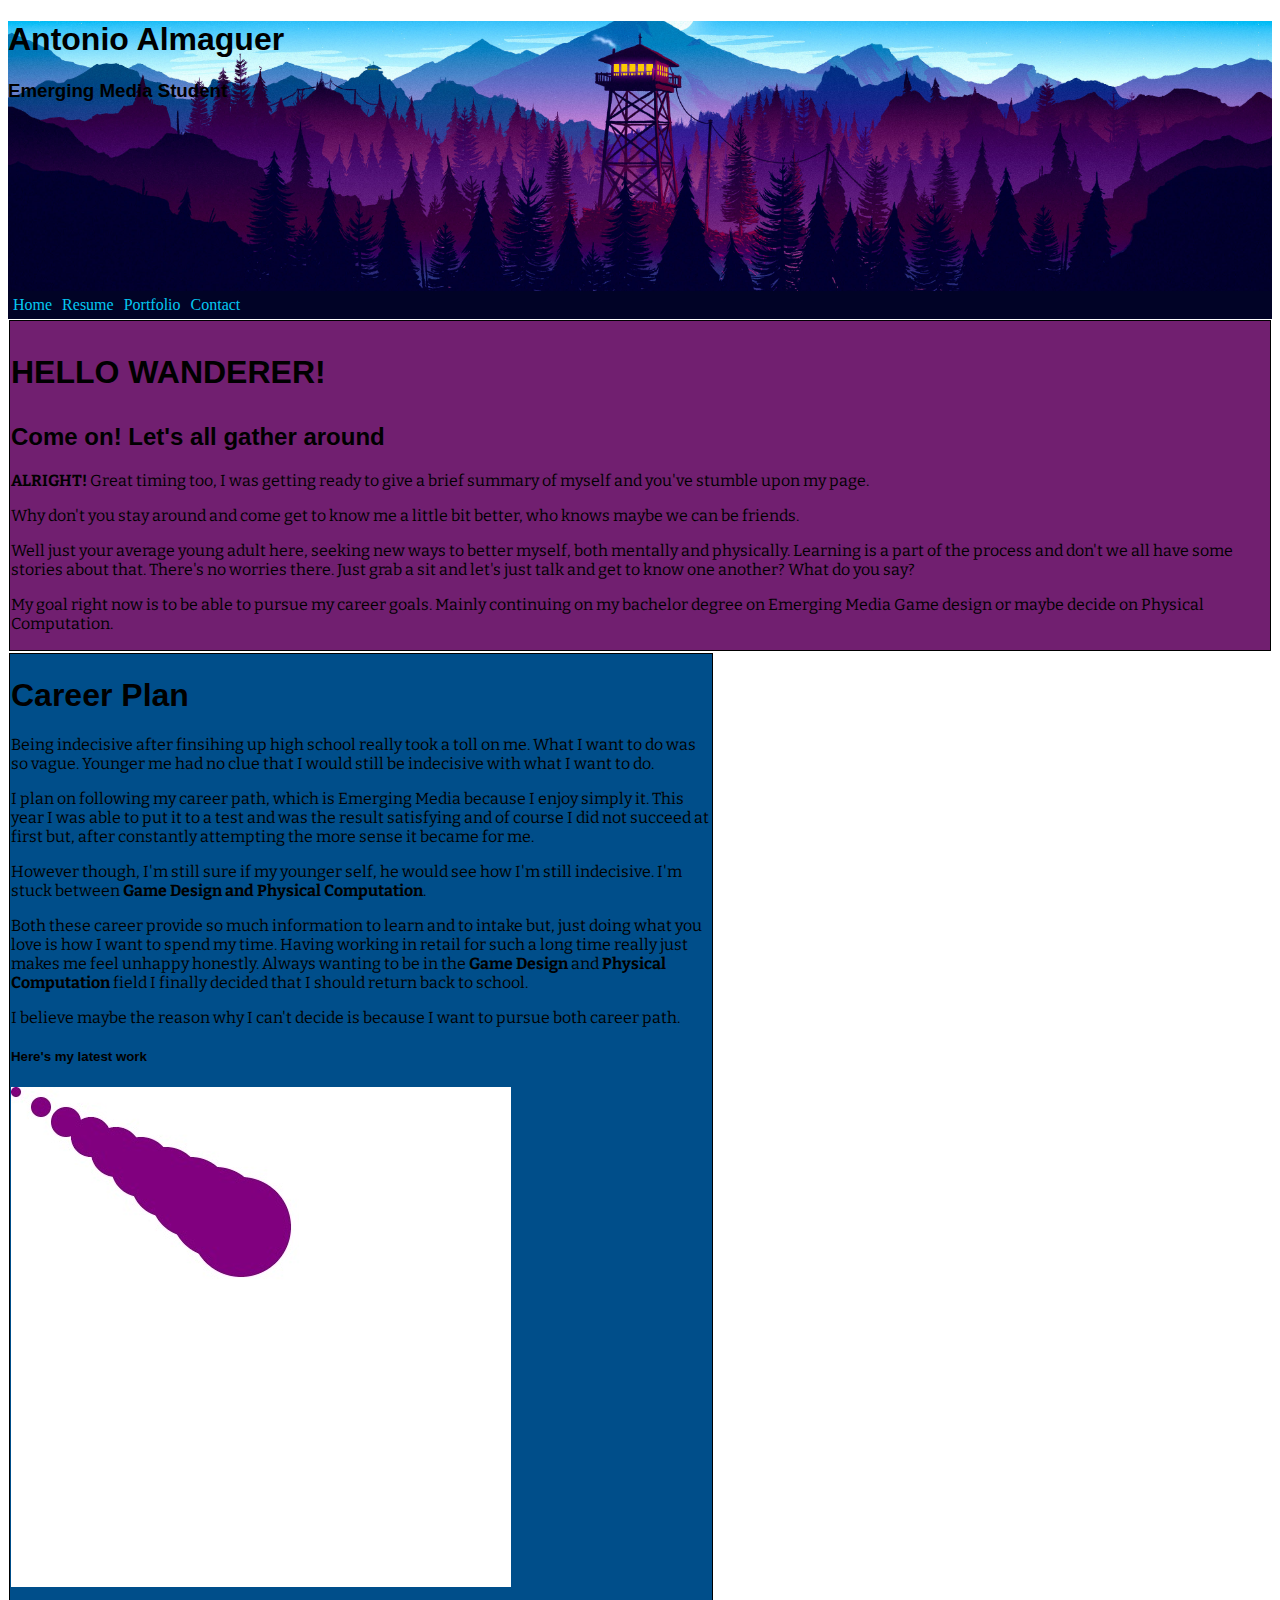
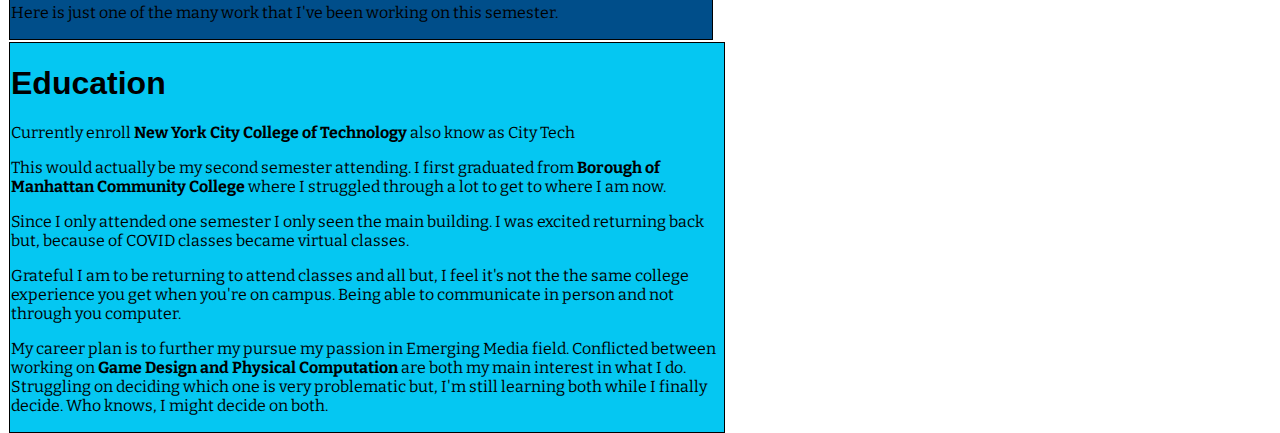
<file: index.html>
<!DOCTYPE html>
<html lang="en" dir="ltr">
  <head>
    <meta charset="utf-8">
    <title>Antonio Almaguer's webpage</title>
    <link rel="stylesheet" href="style.css">
    <link rel="preconnect" href="https://fonts.gstatic.com">
    <link href="https://fonts.googleapis.com/css2?family=Bitter&display=swap" rel="stylesheet">
  </head>
  <body>
    <div class="firewatch-image">
      <div class="My-welcome-text">
        <h1>Antonio Almaguer</h1>
        <h3><b>Emerging Media Student</b></h3>
        </div>
    </div>
    <div id="navbar">
      <a href="index.html">Home</a>
      <a href="resume.html">Resume</a>
      <a href="myportfolio.html">Portfolio</a>
      <a href="contact.html">Contact</a>
      </div>
      <div class="info" id="First">
        <h1><p><b>HELLO WANDERER!</b></p></h1>
        <h2>Come on! Let's all gather around</h2>
        <div class="campfire-image"></div>
        <p><b>ALRIGHT!</b> Great timing too, I was getting ready to give a brief summary of myself and you've stumble upon my page.</p>
        <p>Why don't you stay around and come get to know me a little bit better, who knows maybe we can be friends.</p>
        <p>Well just your average young adult here, seeking new ways to better myself, both mentally and physically. Learning is a part of the process and don't we all have some stories about that. There's no worries there. Just grab a sit and let's just talk and get to know one another? What do you say?</p>
        <p>My goal right now is to be able to pursue my career goals. Mainly continuing on my bachelor degree on Emerging Media Game design or maybe decide on Physical Computation.</p>
      </div>
      <div class="info" id='Second'>
        <h1><b>Career Plan</b></h1>
        <p>Being indecisive after finsihing up high school really took a toll on me. What I want to do was so vague. Younger me had no clue that I would still be indecisive with what I want to do.</p>
        <p>I plan on following my career path, which is Emerging Media because I enjoy simply it. This year I was able to put it to a test and was the result satisfying and of course I did not succeed at first but, after constantly attempting the more sense it became for me.</p>
        <p>However though, I'm still sure if my younger self, he would see how I'm still indecisive. I'm stuck between <b>Game Design and Physical Computation</b>. </p>
        <p>Both these career provide so much information to learn and to intake but, just doing what you love is how I want to spend my time. Having working in retail for such a long time really just makes me feel unhappy honestly. Always wanting to be in the <b>Game Design</b> and <b>Physical Computation</b> field I finally decided that I should return back to school.</p>
        <p>I believe maybe the reason why I can't decide is because I want to pursue both career path.</p>
        <h5>Here's my latest work</h5>
        <div class="circle-image"></div>
        <p>Here is just one of the many work that I've been working on this semester.</p>

      </div>
      <div class="info" id="Third">
        <h1><b>Education</b></h1>
        <p>Currently enroll <b>New York City College of Technology</b> also know as City Tech</p>
        <p>This would actually be my second semester attending. I first graduated from <b>Borough of Manhattan Community College</b> where I struggled through a lot to get to where I am now.</p>
        <p>Since I only attended one semester I only seen the main building. I was excited returning back but, because of COVID classes became virtual classes.</p>
        <p>Grateful I am to be returning to attend classes and all but, I feel it's not the the same college experience you get when you're on campus. Being able to communicate in person and not through you computer. </p>
        <p>My career plan is to further my pursue my passion in Emerging Media field. Conflicted between working on <b>Game Design and Physical Computation</b> are both my main interest in what I do. Struggling on deciding which one is very problematic but, I'm still learning both while I finally decide. Who knows, I might decide on both. </p>
      </div>

      <script src="navbar.v01.js"></script>

  </body>
</html>
</file>
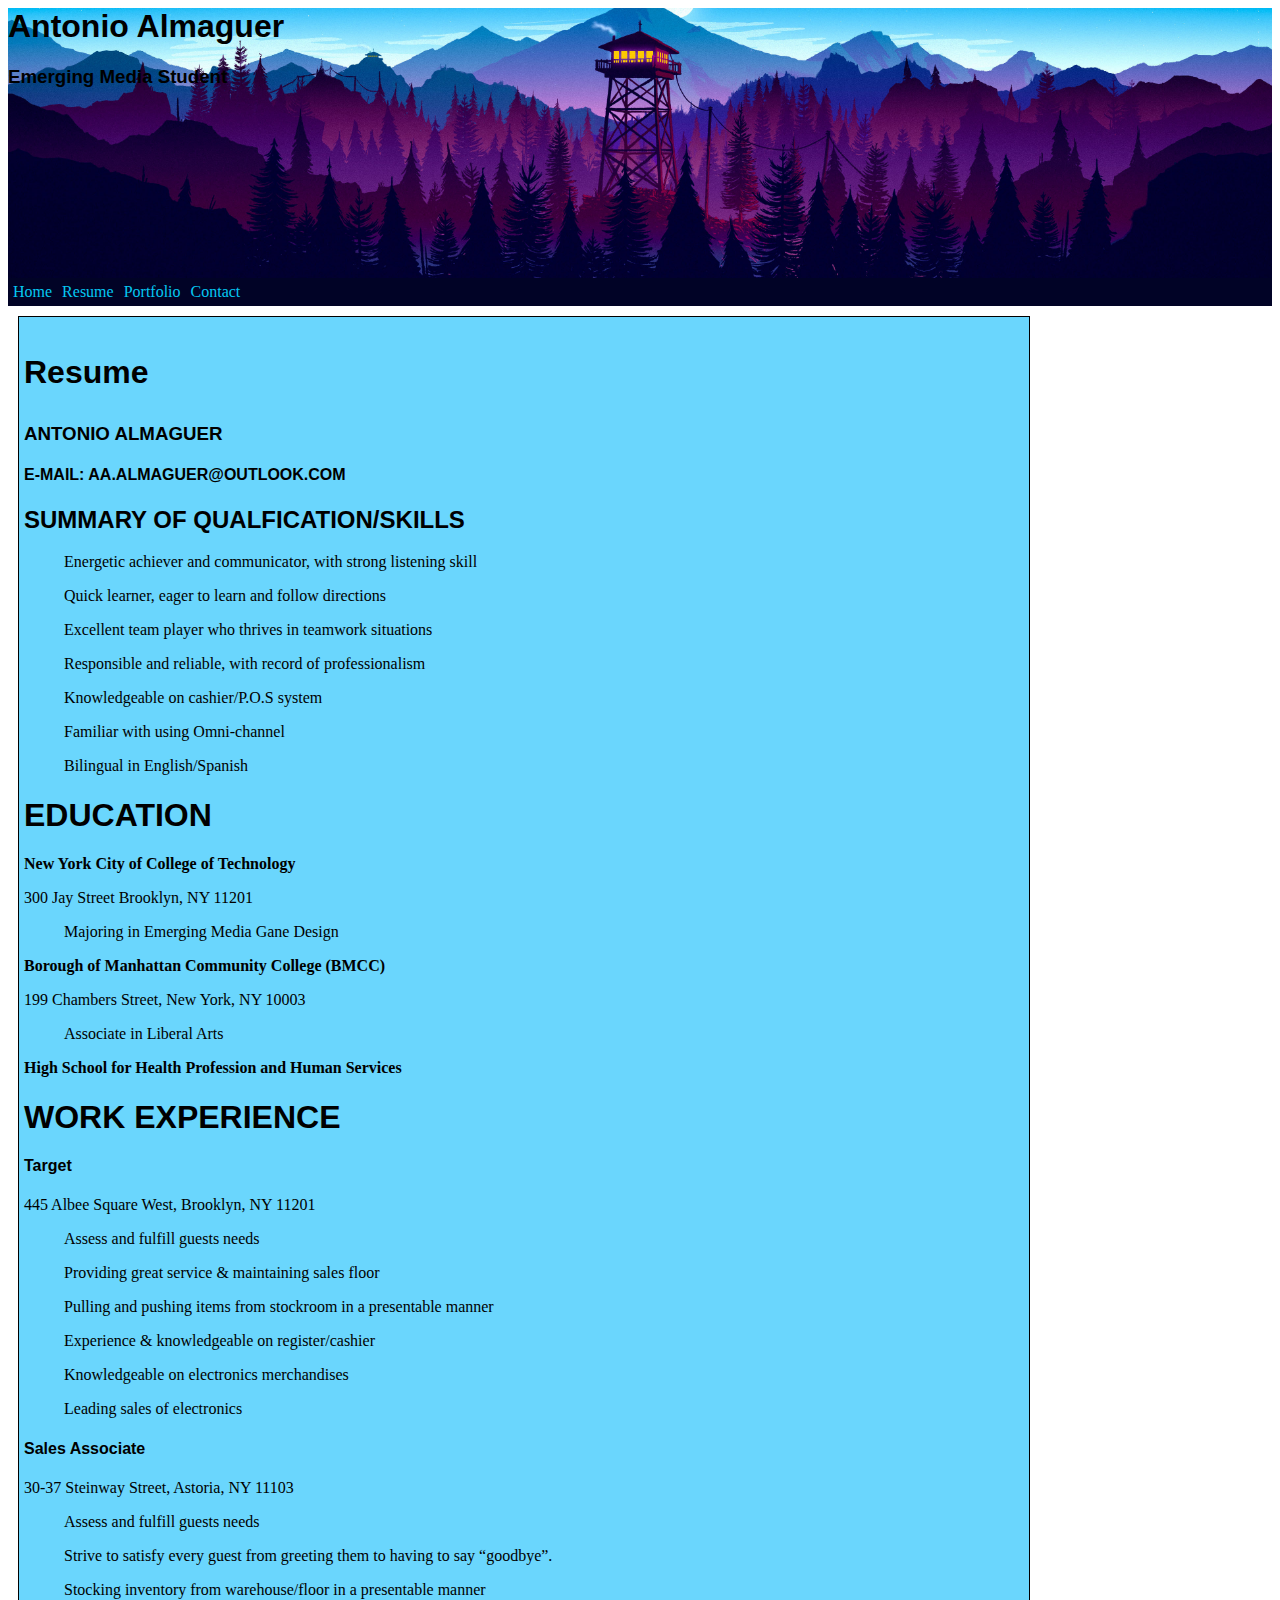
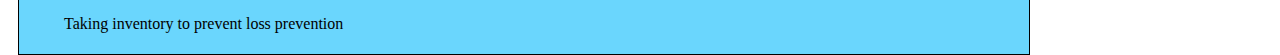
<file: aboutme.html>
<p><!DOCTYPE html>
<html lang="en" dir="ltr">
  <head>
    <meta charset="utf-8">
    <title>Antonio Almaguer's webpage</title>
    <link rel="stylesheet" href="style.css">
    <link rel="preconnect" href="https://fonts.gstatic.com">
    <link href="https://fonts.googleapis.com/css2?family=Kanit:wght@500&display=swap" rel="stylesheet">
  </head>
  <body>
    <div class="firewatch-image">
      <div class="My-welcome-text">
        <h1>Antonio Almaguer</h1>
        <h3><b>Emerging Media Student</b></h3>
        </div>
    </div>
    <div id="navbar">
      <a href="index.html">Home</a>
      <a href="aboutme.html">Resume</a>
      <a href="myportfolio.html">Portfolio</a>
      <a href="contact">Contact</a>
      </div>
      <div class="info" id="third">
        <h1><p><b>Resume</b></p></h1>
        <h3>ANTONIO ALMAGUER</h3>
        <h4>E-MAIL: AA.ALMAGUER@OUTLOOK.COM</h4>
        <h2><b>SUMMARY OF QUALFICATION/SKILLS</b></h2>
        <ul>
          <p>Energetic achiever and communicator, with strong listening skill</p>
          <p>Quick learner, eager to learn and follow directions</p>
          <p>Excellent team player who thrives in teamwork situations</p>
          <p>Responsible and reliable, with record of professionalism</p>
          <p>Knowledgeable on cashier/P.O.S system</p>
          <p>Familiar with using Omni-channel</p>
          <p>Bilingual in English/Spanish</p>
        </ul>
        <h1><b>EDUCATION</b></h1>
        <p><b>New York City of College of Technology</b></p>
        <p>300 Jay Street Brooklyn, NY 11201</p>
        <ul>
          <p>Majoring in Emerging Media Gane Design</p>
        </ul>
        <p><b>Borough of Manhattan Community College (BMCC)</b></p>
        <p>199 Chambers Street, New York, NY 10003</p>
        <ul>
          <p>Associate in Liberal Arts</p>
        </ul>
        <p><b>High School for Health Profession and Human Services</b></p>
        <h1><b>WORK EXPERIENCE</b></h1>
        <h4><b>Target</b></h4>
        <p>445 Albee Square West, Brooklyn, NY 11201</p>
        <ul>
          <p>Assess and fulfill guests needs</p>
          <p>Providing great service & maintaining sales floor</p>
          <p>Pulling and pushing items from stockroom in a presentable manner</p>
          <p>Experience & knowledgeable on register/cashier</p>
          <p>Knowledgeable on electronics merchandises </p>
          <p>Leading sales of electronics</p>
        </ul>
        <h4><b>Sales Associate</b></h4>
        <p>30-37 Steinway Street, Astoria, NY 11103</p>
        <ul>
          <p>Assess and fulfill guests needs</p>
          <p>Strive to satisfy every guest from greeting them to having to say “goodbye”.</p>
          <p>Stocking inventory from warehouse/floor in a presentable manner</p>
          <p>Taking inventory to prevent loss prevention</p>
        </ul>

      </div>

      <script src="navbar.v01.js"></script>

  </body>
</html>
</file>
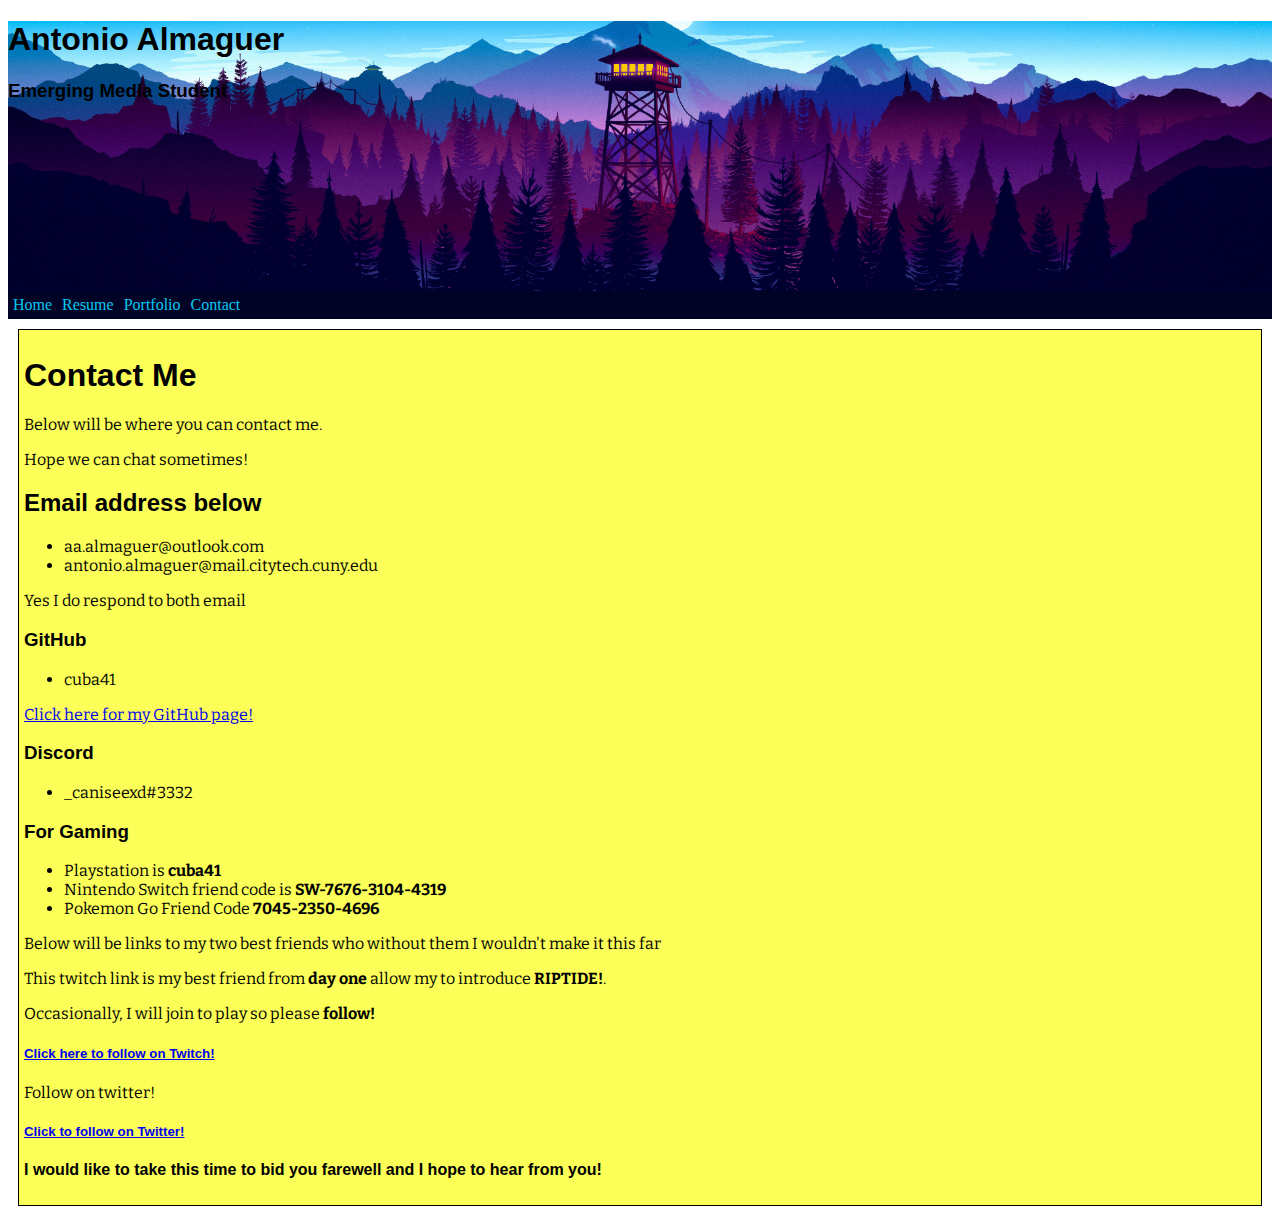
<file: contact.html>
<!DOCTYPE html>
<html lang="en" dir="ltr">
  <head>
    <meta charset="utf-8">
    <title>Antonio Almaguer's webpage</title>
    <link rel="stylesheet" href="style.css">
    <link rel="preconnect" href="https://fonts.gstatic.com">
    <link href="https://fonts.googleapis.com/css2?family=Bitter&display=swap" rel="stylesheet">
  </head>
  <body>
    <div class="firewatch-image">
      <div class="My-welcome-text">
        <h1>Antonio Almaguer</h1>
        <h3><b>Emerging Media Student</b></h3>
        </div>
    </div>
    <div id="navbar">
      <a href="index.html">Home</a>
      <a href="resume.html">Resume</a>
      <a href="myportfolio.html">Portfolio</a>
      <a href="contact.html">Contact</a>
      </div>
      <div class="info" id="fourth">
        <h1><b>Contact Me</b></h1>
        <p>Below will be where you can contact me.</p>
        <p>Hope we can chat sometimes!</p>
        <h2>Email address below</h2>
        <ul>
          <li>aa.almaguer@outlook.com</li>
          <li>antonio.almaguer@mail.citytech.cuny.edu</li>
        </ul>
        <p>Yes I do respond to both email</p>
        <h3>GitHub</h3>
        <ul>
          <li>cuba41</li>
        </ul>
        <a href="https://github.com/cuba41" target="_blank">Click here for my GitHub page!</a>
        <h3>Discord</h3>
        <ul>
          <li>_caniseexd#3332</li>
        </ul>
        <h3>For Gaming</h3>
        <ul>
          <li>Playstation is <b>cuba41</b> </li>
          <li>Nintendo Switch friend code is <b>SW-7676-3104-4319</b> </li>
          <li>Pokemon Go Friend Code <b>7045-2350-4696</b> </li>
        </ul>
        <p>Below will be links to my two best friends who without them I wouldn't make it this far</p>
        <p>This twitch link is my best friend from <b>day one</b> allow my to introduce <b>RIPTIDE!</b>.</p>
        <p> Occasionally, I will join to play so please <b>follow!</b> </p>
        <h5><a href="https://www.twitch.tv/riptide731" target="_blank">Click here to follow on Twitch!</a></h5>
        <p>Follow on twitter!</p>
        <h5><a href="https://twitter.com/ODTSDog" target="_blank">Click to follow on Twitter!</a></h5>

        <h4>I would like to take this time to bid you farewell and I hope to hear from you!</h4>
      </div>


      <script src="navbar.v01.js"></script>

  </body>
</html>
</file>
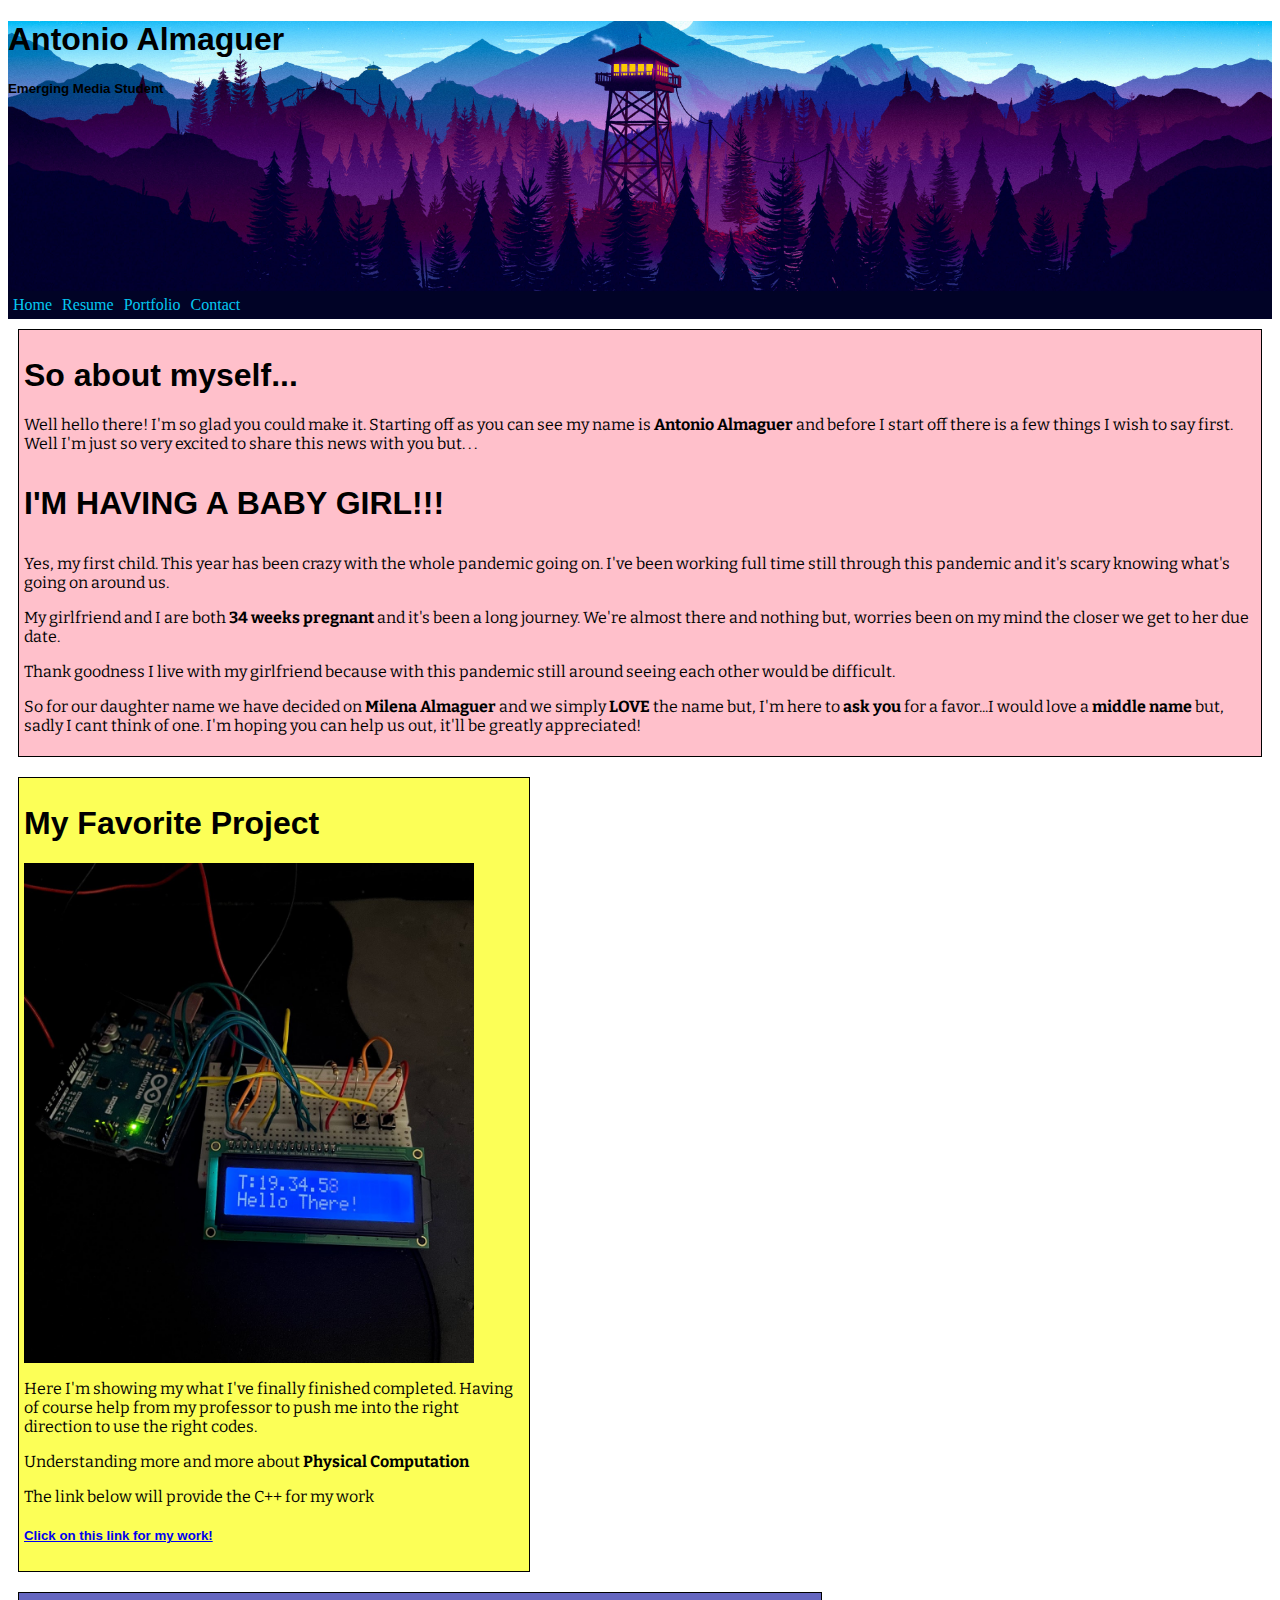
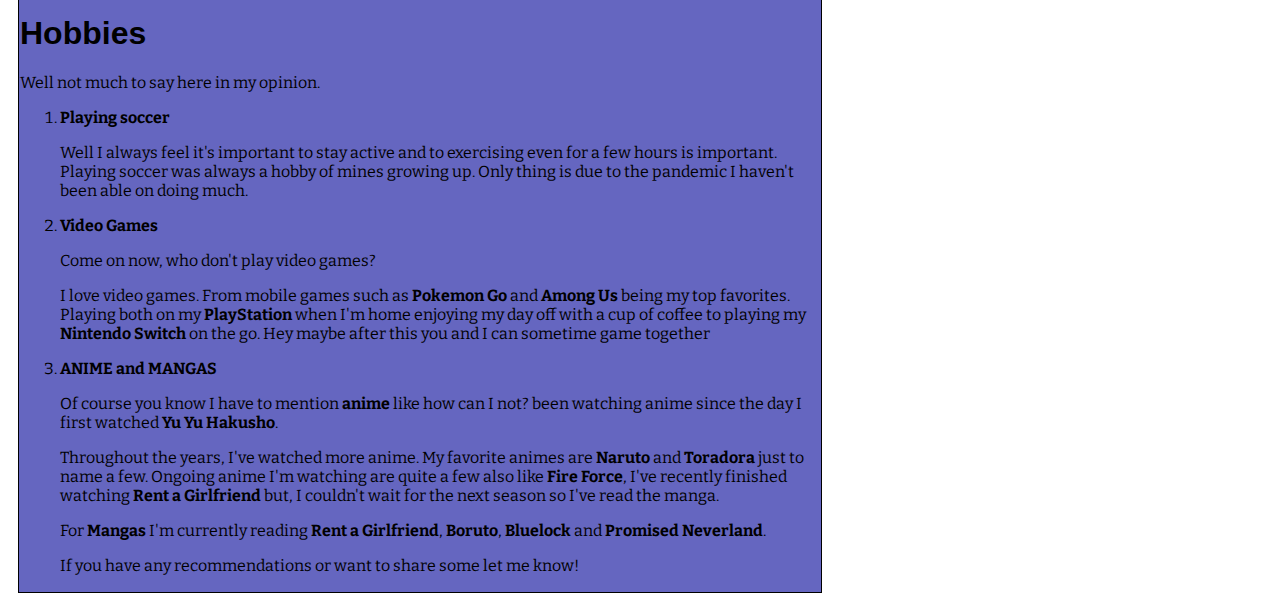
<file: myportfolio.html>
<!DOCTYPE html>
<html lang="en" dir="ltr">
  <head>
    <meta charset="utf-8">
    <title>Antonio Almaguer's webpage</title>
    <link rel="stylesheet" href="style.css">
    <link rel="preconnect" href="https://fonts.gstatic.com">
    <link href="https://fonts.googleapis.com/css2?family=Bitter&display=swap" rel="stylesheet">
  </head>
  <body>
    <div class="firewatch-image">
      <div class="My-welcome-text">
        <h1>Antonio Almaguer</h1>
        <h5>Emerging Media Student</h5>
      </div>
    </div>
    <div id="navbar">
      <a href="index.html">Home</a>
      <a href="resume.html">Resume</a>
      <a href="myportfolio.html">Portfolio</a>
      <a href="contact.html">Contact</a>
    </div>
    <div class="info" id="first">
      <h1><b>So about myself...</b></h1>
      <p>Well hello there! I'm so glad you could make it. Starting off as you can see my name is <b>Antonio Almaguer</b> and before I start off there is a few things I wish to say first. Well I'm just so very excited to share this news with you but. . .</p>
      <h1><p><b>I'M HAVING A BABY GIRL!!!</b></p></h1>
      <p>Yes, my first child. This year has been crazy with the whole pandemic going on. I've been working full time still through this pandemic and it's scary knowing what's going on around us.</p>
      <p>My girlfriend and I are both <b>34 weeks pregnant</b> and it's been a long journey. We're almost there and nothing but, worries been on my mind the closer we get to her due date.</p>
      <p>Thank goodness  I live with my girlfriend because with this pandemic still around seeing each other would be difficult.</p>
      <p>So for our daughter name we have decided on <b>Milena Almaguer</b> and we simply <b>LOVE</b> the name but, I'm here to <b>ask you</b> for a favor...I would love a <b>middle name</b> but, sadly I cant think of one. I'm hoping you can help us out, it'll be greatly appreciated!</p>
    </div>
    <div class="info" id="fifth">
    <h1><b>My Favorite Project</b></h1>
    <div class="clock-image"></div>
    <p>Here I'm showing my what I've finally finished completed. Having of course help from my professor to push me into the right direction to use the right codes.</p>
    <p>Understanding more and more about <b>Physical Computation</b> </p>
    <p>The link below will provide the C++ for my work</p>
    <h5><a href="https://github.com/cuba41/Arduino-final-work.git" target="_blank">Click on this link for my work!</a></h5>
  </div>
    <div class="info" id="second">
      <h1><b>Hobbies</b></h1>
      <p>Well not much to say here in my opinion.</p>
      <ol>
        <li><b>Playing soccer</b></li>
        <p>Well I always feel it's important to stay active and to exercising even for a few hours is important. Playing soccer was always a hobby of mines growing up. Only thing is due to the pandemic I haven't been able on doing much.</p>
        <li><b>Video Games</b></li>
        <p>Come on now, who don't play video games?</p>
        <p>I love video games. From mobile games such as <b>Pokemon Go</b> and <b>Among Us</b> being my top favorites. Playing both on my <b>PlayStation</b> when I'm home enjoying my day off with a cup of coffee to playing my <b>Nintendo Switch</b> on the go. Hey maybe after this you and I can sometime game together</p>
        <li><b>ANIME and MANGAS</b></li>
        <p>Of course you know I have to mention <b>anime</b> like how can I not? been watching anime since the day I first watched <b>Yu Yu Hakusho</b>.</p>
        <p>Throughout the years, I've watched more anime. My favorite animes are <b>Naruto</b> and <b>Toradora</b> just to name a few. Ongoing anime I'm watching are quite a few also like <b>Fire Force</b>, I've recently finished watching <b>Rent a Girlfriend</b> but, I couldn't wait for the next season so I've read the manga.</p>
        <p>For <b>Mangas</b> I'm currently reading <b>Rent a Girlfriend</b>, <b>Boruto</b>, <b>Bluelock</b> and <b>Promised Neverland</b>.</p>
        <p>If you have any recommendations or want to share some let me know!</p>
      </ol>
    </div>



    <script src="navbar.v01.js"></script>

  </body>
</html>
</file>
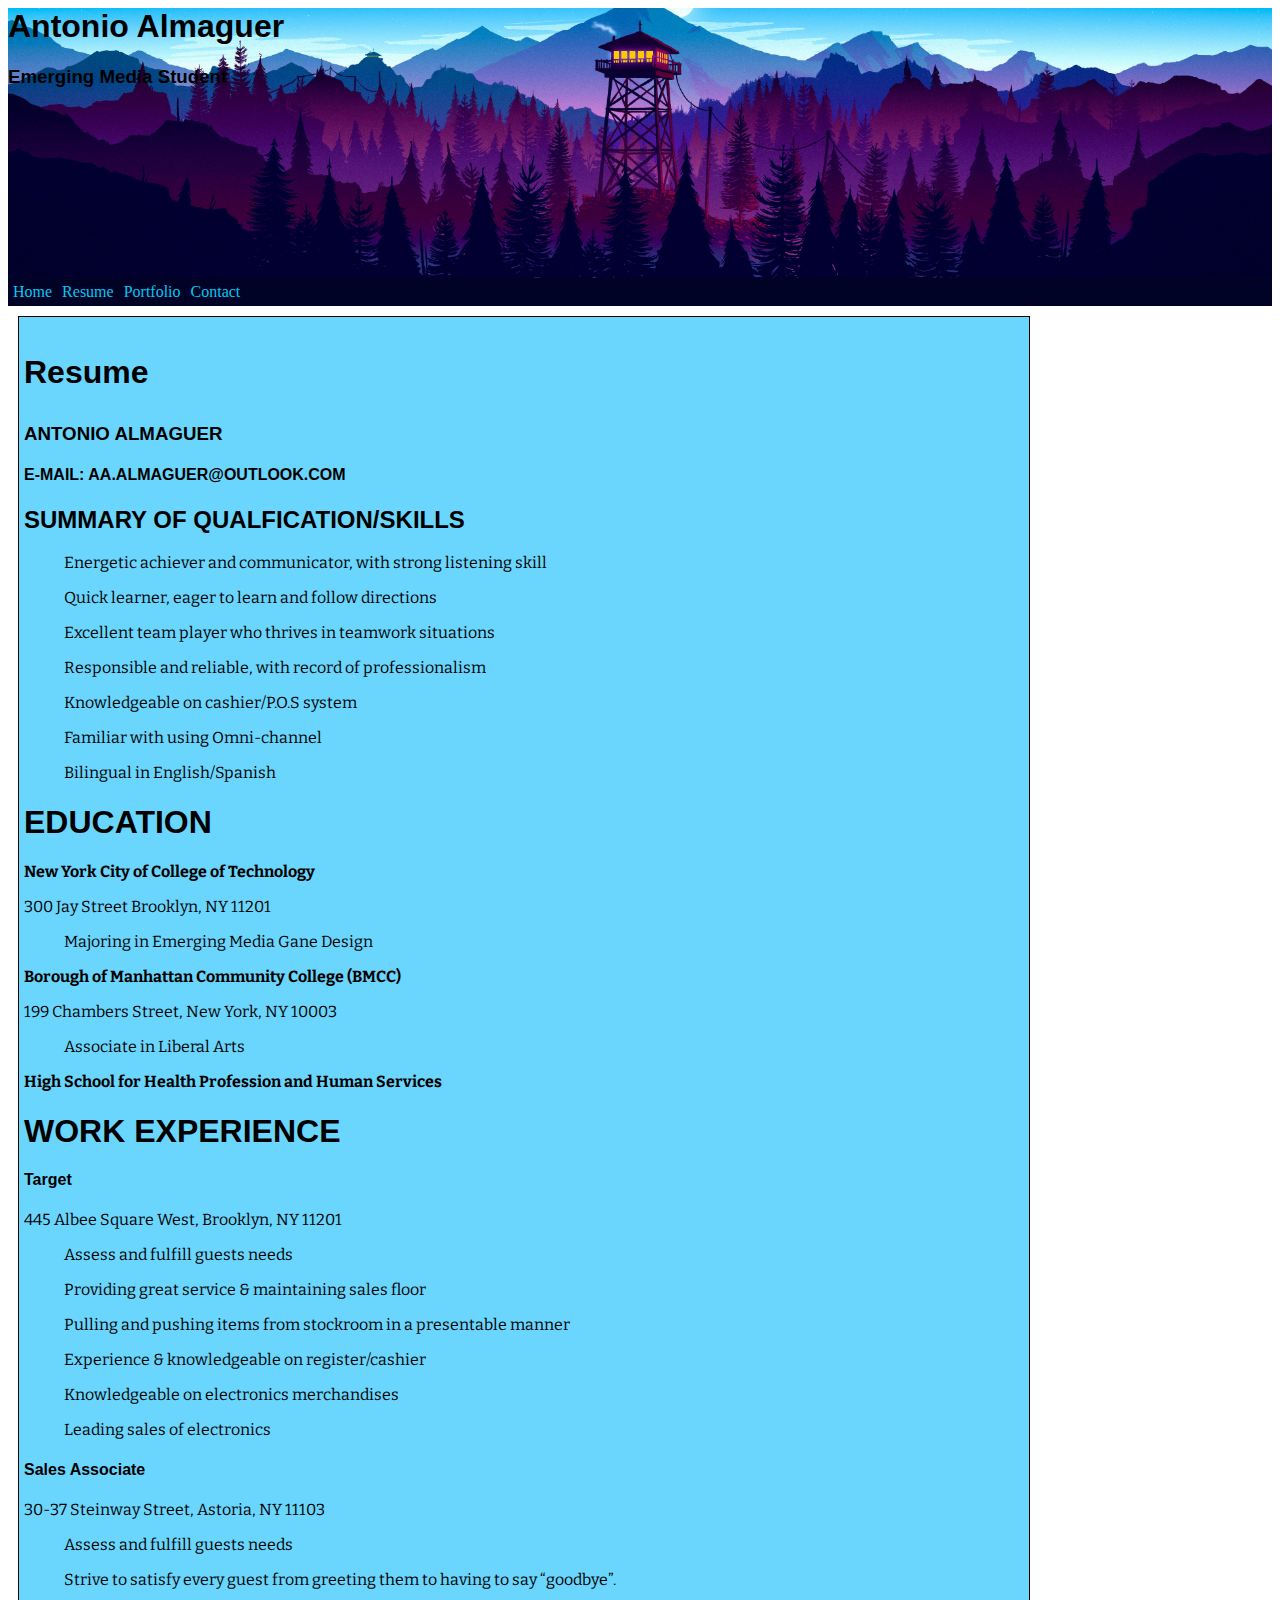
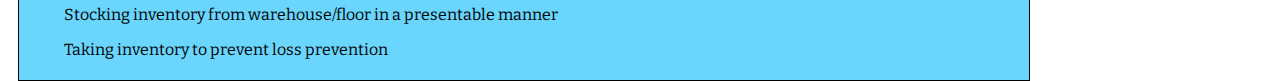
<file: resume.html>
<p><!DOCTYPE html>
<html lang="en" dir="ltr">
  <head>
    <meta charset="utf-8">
    <title>Antonio Almaguer's webpage</title>
    <link rel="stylesheet" href="style.css">
    <link rel="preconnect" href="https://fonts.gstatic.com">
    <link href="https://fonts.googleapis.com/css2?family=Bitter&display=swap" rel="stylesheet">
  </head>
  <body>
    <div class="firewatch-image">
      <div class="My-welcome-text">
        <h1>Antonio Almaguer</h1>
        <h3><b>Emerging Media Student</b></h3>
        </div>
    </div>
    <div id="navbar">
      <a href="index.html">Home</a>
      <a href="resume.html">Resume</a>
      <a href="myportfolio.html">Portfolio</a>
      <a href="contact.html">Contact</a>
      </div>
      <div class="info" id="third">
        <h1><p><b>Resume</b></p></h1>
        <h3>ANTONIO ALMAGUER</h3>
        <h4>E-MAIL: AA.ALMAGUER@OUTLOOK.COM</h4>
        <h2><b>SUMMARY OF QUALFICATION/SKILLS</b></h2>
        <ul>
          <p>Energetic achiever and communicator, with strong listening skill</p>
          <p>Quick learner, eager to learn and follow directions</p>
          <p>Excellent team player who thrives in teamwork situations</p>
          <p>Responsible and reliable, with record of professionalism</p>
          <p>Knowledgeable on cashier/P.O.S system</p>
          <p>Familiar with using Omni-channel</p>
          <p>Bilingual in English/Spanish</p>
        </ul>
        <h1><b>EDUCATION</b></h1>
        <p><b>New York City of College of Technology</b></p>
        <p>300 Jay Street Brooklyn, NY 11201</p>
        <ul>
          <p>Majoring in Emerging Media Gane Design</p>
        </ul>
        <p><b>Borough of Manhattan Community College (BMCC)</b></p>
        <p>199 Chambers Street, New York, NY 10003</p>
        <ul>
          <p>Associate in Liberal Arts</p>
        </ul>
        <p><b>High School for Health Profession and Human Services</b></p>
        <h1><b>WORK EXPERIENCE</b></h1>
        <h4><b>Target</b></h4>
        <p>445 Albee Square West, Brooklyn, NY 11201</p>
        <ul>
          <p>Assess and fulfill guests needs</p>
          <p>Providing great service & maintaining sales floor</p>
          <p>Pulling and pushing items from stockroom in a presentable manner</p>
          <p>Experience & knowledgeable on register/cashier</p>
          <p>Knowledgeable on electronics merchandises </p>
          <p>Leading sales of electronics</p>
        </ul>
        <h4><b>Sales Associate</b></h4>
        <p>30-37 Steinway Street, Astoria, NY 11103</p>
        <ul>
          <p>Assess and fulfill guests needs</p>
          <p>Strive to satisfy every guest from greeting them to having to say “goodbye”.</p>
          <p>Stocking inventory from warehouse/floor in a presentable manner</p>
          <p>Taking inventory to prevent loss prevention</p>
        </ul>

      </div>

      <script src="navbar.v01.js"></script>

  </body>
</html>
</file>
<file: style.css>
body, html {
  height: 100%


}
  h1, h2, h3, h4, h5, h6 {
    font-family: 'Open Sans', sans-serif;
  }
#navbar {
  overflow: hidden;
  background-color: #010326;
}

#navbar a {
  float: left;
  display: block;
  color: #05C7F2;
  font-family: 'Courgette', cursive;
      /* font-family rule copied from Google Fonts */
  text-align: center;
  padding: 5px;
  text-decoration: none;
}
/* Change color + highlight on hover. */
#navbar a:hover {
  color: darkblue;
  background-color: white;
}
/* The sticky class is added to the navbar with JS when it reaches its scroll position */
.sticky {
  position: fixed;
  top: 0;
  width: 100%;
}

/* Add some top padding to the page content to prevent sudden quick movement (as the navigation bar gets a new position at the top of the page (position:fixed and top:0) */
.sticky + .content {
  padding-top: 60px;
}



.firewatch-image {
  background-image: url("firewatch.jpg");
  height: 30%;
  background-position: center;
  background-repeat: no-repeat;
  background-size: cover;
  position: relative;
}
.clock-image {
  width: 450px;
  height: 500px;
  background-image: url("clock.jpg");
  background-position: left;
  background-repeat: no-repeat;
  background-size: 100%;
  position: relative;
}
/* .campfire-image {
  width: 1400px;
  height: 500px;
  background-image: url("campfire.jpg");
  background-position: left;
  background-repeat: no-repeat;
  background-size: 100%;  */
}
.My-welcome-text {
  text-align: center;
  position: absolute;
  top: 50%;
  left: 50%;
  transform: translate(-50%, -50%);
  color: white;
}
.circle-image {
  width: 650px;
  height: 500px;
  background-image: url("circle.jpg");
  background-position: left;
  background-repeat: no-repeat;
  background-size: auto;
  position: relative;
}

 div.info {
  width: auto;

  word-wrap: break-word;
  overflow: auto;
  text-align: left;
  border-width: 1px;
  border-style: solid;
  border-color: black;
  float: left;
  margin: 1px;
  padding: 1px;
}

div#First {
  background-color: #711F70;
  /* width: auto;

  word-wrap: break-word;
  overflow: auto;
  text-align: left;
  border-width: 1px;
  border-style: solid;
  border-color: black;
  float: none;
  margin: 1px;
  padding: 1px;  */
  font-family: 'Bitter', serif;}

div#Second {
  background-color: #004E8A;
  width: 700px;

  word-wrap: break-word;
  overflow: auto;
  text-align: left;
  border-width: 1px;
  border-style: solid;
  border-color: black;
  float: left;
  margin: 1px;
  padding: 1px;
  font-family: 'Bitter', serif;
}

div#Third {
  background-color: #05C7F2;
  width: 712px;

  word-wrap: break-word;
  overflow: auto;
  text-align: left;
  border-width: 1px;
  border-style: solid;
  border-color: black;
  float: left;
  margin: 1px;
  padding: 1px;
  font-family: 'Bitter', serif;
}
  div#first {
    background-color: pink;
    width: auto;
   height: fit-content;
    word-wrap: normal;
    overflow: auto;
    text-align: left;
    border-width: 1px;
    border-style: solid;
    border-color: black;
    float: left;
    margin: 10px;
    padding: 5px;
    font-family: 'Bitter', serif;
  }
  div#second {
    background-color: #6566C0;
    width: 800px;
    /* height: fit-content; */
    word-wrap: normal;
    overflow: auto;
    text-align: left;
    border-width: 1px;
    border-style: solid;
    border-color: black;
    float: left;
    margin: 10px;
    padding: 1px;
    font-family: 'Bitter', serif;
  }
    div#third {
      width: 1000px;
      /* height: fit-content; */
      word-wrap: normal;
      overflow: auto;
      text-align: left;
      border-width: 1px;
      border-style: solid;
      border-color: black;
      float: left;
      margin: 10px;
      padding: 5px;
      font-family: 'Bitter', serif;
      background-color: #6AD6FD;
    }
    div#fourth {
      width: auto;
      /* height: fit-content; */
      word-wrap: normal;
      overflow: auto;
      text-align: left;
      border-width: 1px;
      border-style: solid;
      border-color: black;
      float: none;
      margin: 10px;
      padding: 5px;
      background-color: #FCFF57;
      font-family: 'Bitter', serif;
     }
     div#fifth {
       width: 500px;
       /* height: fit-content; */
       word-wrap: normal;
       overflow: auto;
       text-align: left;
       border-width: 1px;
       border-style: solid;
       border-color: black;
       float: left;
       margin: 10px;
       padding: 5px;
       background-color: #FCFF57;
       font-family: 'Bitter', serif;
     }
</file>
